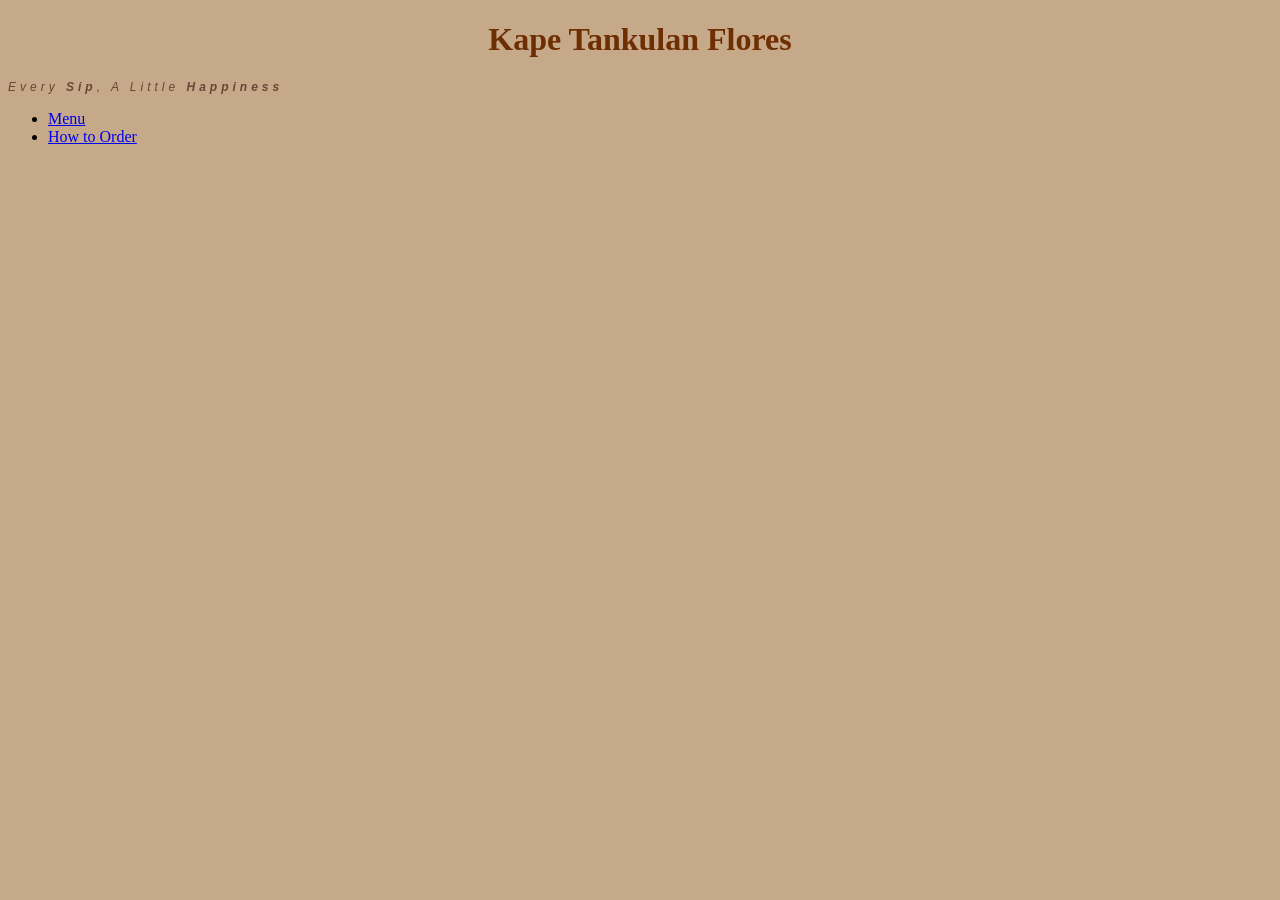
<file: index.html>
<!doctype html>
<html lang="en">
  <head>
    <meta charset="UTF-8" />
    <meta name="viewport" content="width=device-width, initial-scale=1.0" />
    <title>Kape Tankulan Flores</title>
    <link rel="stylesheet" href="styles.css">
  </head>
  <body>
    <h1>Kape Tankulan Flores</h1>

    <p class="tagline">
      <em>Every <strong>Sip</strong>, A Little <strong>Happiness</strong></em>
    </p>

    <ul>
      <li><a href="pages/menu.html">Menu</a></li>
      <li><a href="pages/order.html">How to Order</a></li>
    </ul>
  </body>
</html>
</file>
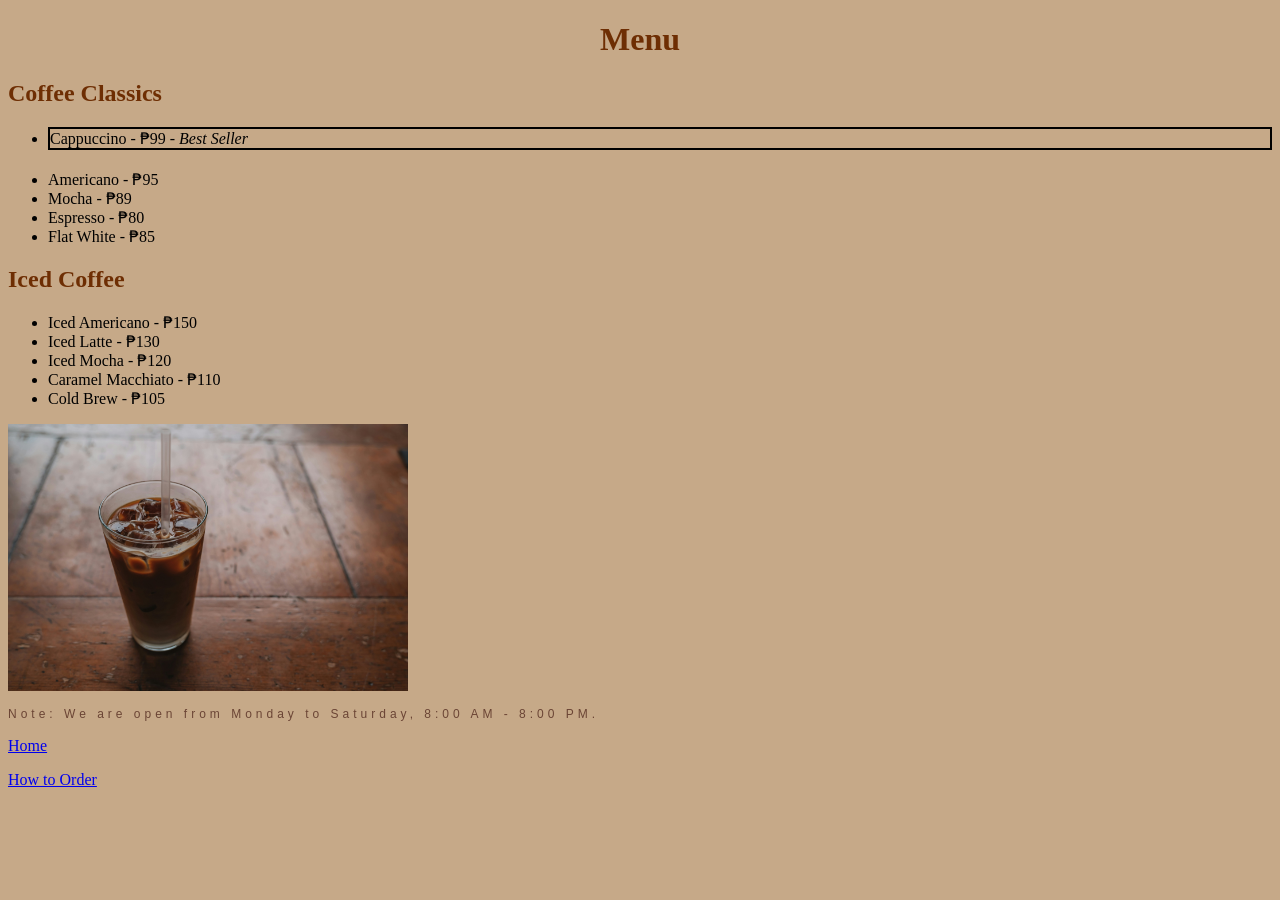
<file: pages/menu.html>
<!doctype html>
<html lang="en">
  <head>
    <meta charset="UTF-8" />
    <meta name="viewport" content="width=device-width, initial-scale=1.0" />
    <title>Menu</title>
    <link rel="stylesheet" href="../styles.css">
  </head>
  <body>
    <h1>Menu</h1>
    <h2>Coffee Classics</h2>
    <ul>
      <li id="best-seller">Cappuccino - ₱99 - <em>Best Seller</em></li>
      <li>Americano - ₱95</li>
      <li>Mocha - ₱89</li>
      <li>Espresso - ₱80</li>
      <li>Flat White - ₱85</li>
    </ul>

    <h2>Iced Coffee</h2>
    <ul>
      <li>Iced Americano - ₱150</li>
      <li>Iced Latte - ₱130</li>
      <li>Iced Mocha - ₱120</li>
      <li>Caramel Macchiato - ₱110</li>
      <li>Cold Brew - ₱105</li>
    </ul>

    <img
      src="../images/iced-latte.jpg"
      alt="Iced coffee with cream and straw on wooden table"
    />

    <p class="note">
      Note: We are open from Monday to Saturday, 8:00 AM - 8:00 PM.
    </p>

    <p><a href="../index.html">Home</a></p>
    <p><a href="order.html">How to Order</a></p>
  </body>
</html>
</file>
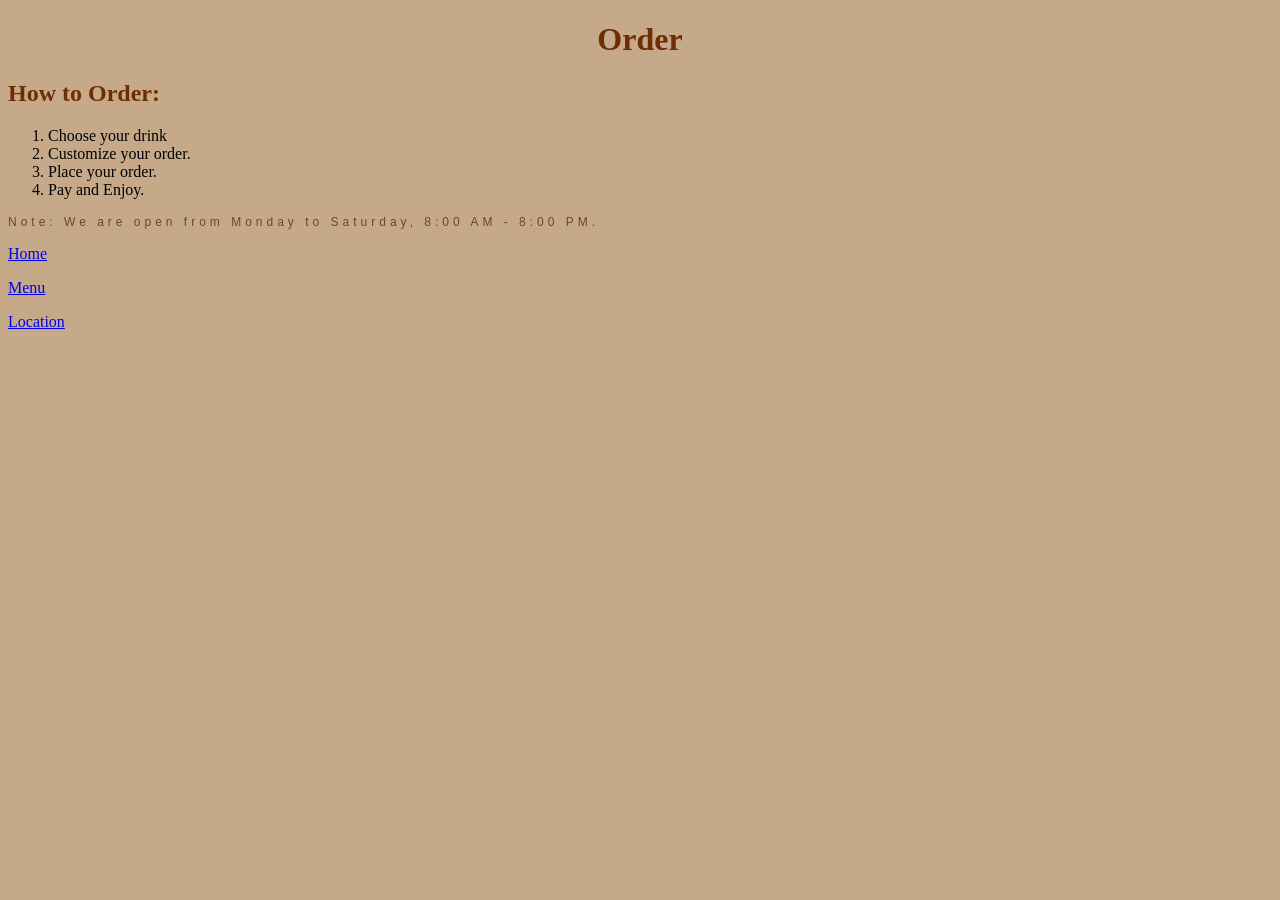
<file: pages/order.html>
<!doctype html>
<html lang="en">
  <head>
    <meta charset="UTF-8" />
    <meta name="viewport" content="width=device-width, initial-scale=1.0" />
    <title>Order</title>
    <link rel="stylesheet" href="../styles.css  ">
  </head>
  <body>
    <h1>Order</h1>

    <h2>How to Order:</h2>

    <ol>
      <li>Choose your drink</li>
      <li>Customize your order.</li>
      <li>Place your order.</li>
      <li>Pay and Enjoy.</li>
    </ol>

    

    <p class="note">
      Note: We are open from Monday to Saturday, 8:00 AM - 8:00 PM.
    </p>

    

    <p><a href="../index.html">Home</a></p>
    <p><a href="menu.html">Menu</a></p>

    <a href="https://maps.app.goo.gl/ncjjoZGL5xFafkP86" target="_blank" rel="noopener noreferrer">Location</a>
  </body>
</html>
</file>
<file: styles.css>
body {

    font-family: Georgia, 'Times New Roman', Times, serif
    color: #1a0c06;
    background-color: #C6A988;
}

h1, h2 {

    color: #6e2e03;
}

h1 {
    text-align: center;
}

.tagline, .note {

    letter-spacing: 4px;
    font-size: 12px;
    font-family: Arial, Helvetica, sans-serif;
    color: #6b4535;
    
}

#best-seller {

    border: 2px solid;
    margin: 20px 0 20px;
}

img {

    width: 400px;
    height: auto;
}
</file>
